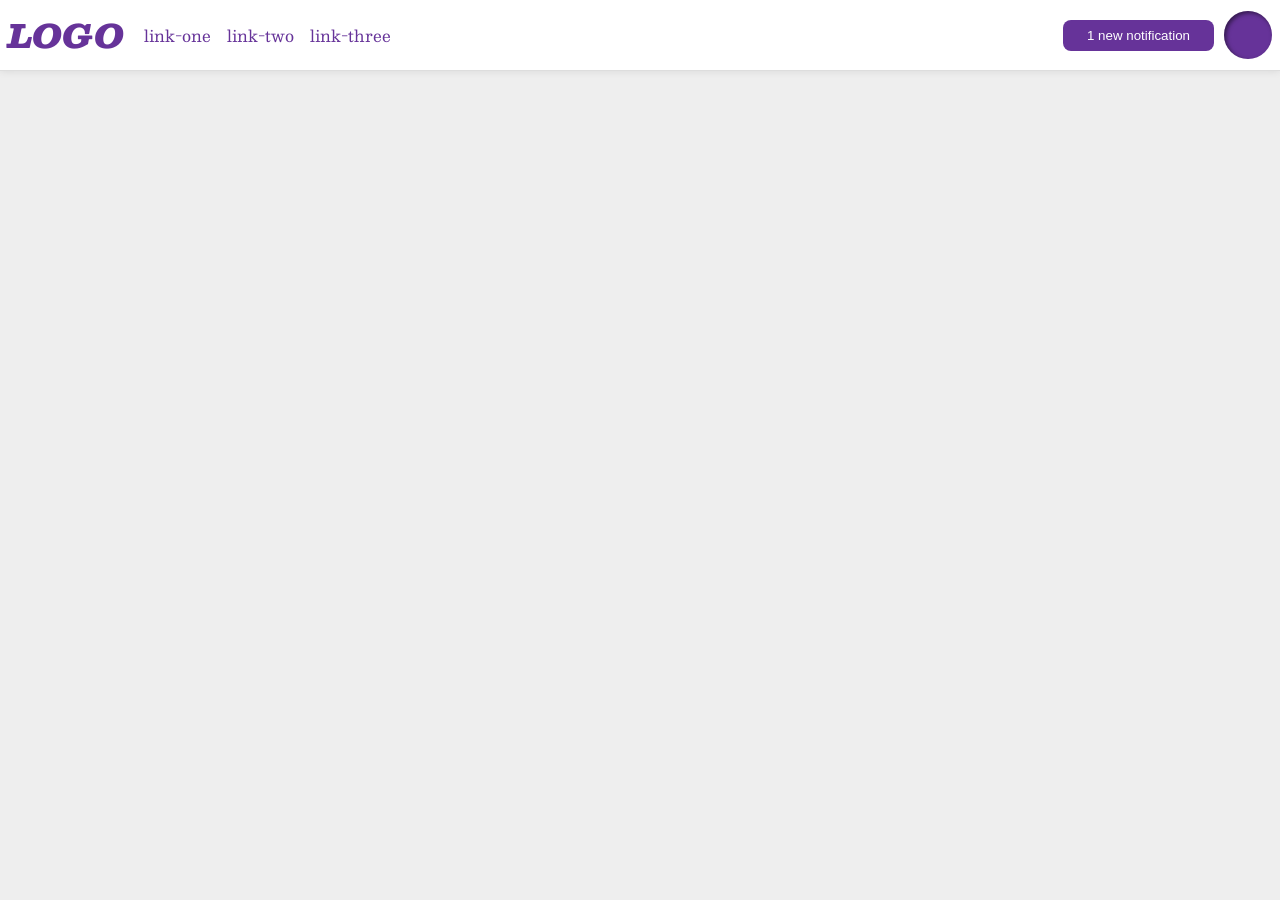
<file: foundations/flex/03-flex-header-2/index.html>
<!DOCTYPE html>
<html lang="en">
  <head>
    <meta charset="UTF-8">
    <meta http-equiv="X-UA-Compatible" content="IE=edge">
    <meta name="viewport" content="width=device-width, initial-scale=1.0">
    <title>Flex Header 2</title>
    <link rel="stylesheet" href="style.css">
  </head>
  <body>
    <div class="header">
      <div class="left">
        <div class="logo">
          LOGO
        </div>
        
        <ul class="links">
          <li><a href="https://google.com">link-one</a></li>
          <li><a href="https://google.com">link-two</a></li>
          <li><a href="https://google.com">link-three</a></li>
        </ul>
      </div>

      <div class="right">
        <button class="notifications">
          1 new notification
        </button>
      <div class="profile-image"></div>
      </div>
    </div>
  </body>
</html>
</file>
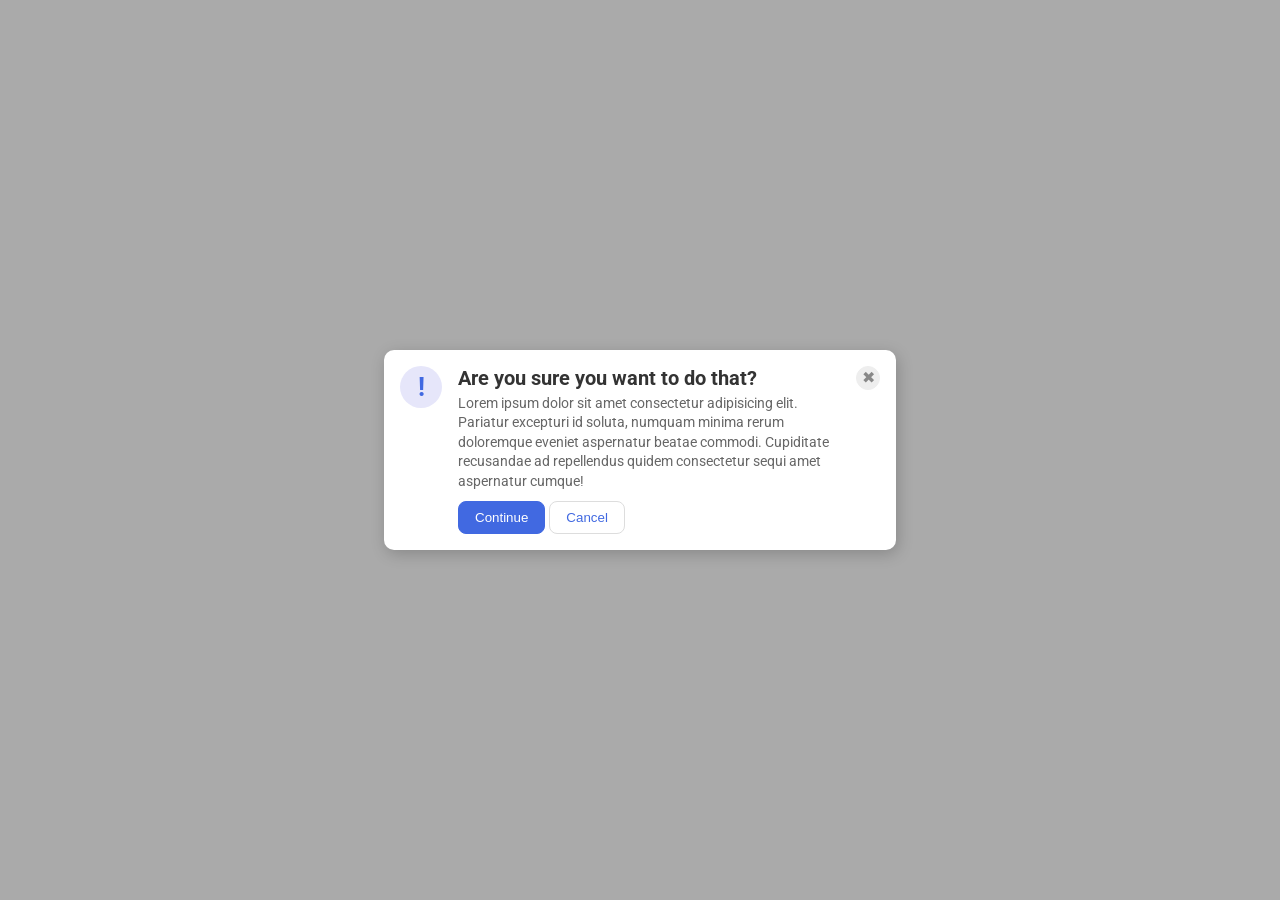
<file: foundations/flex/05-flex-modal/index.html>
<!DOCTYPE html>
<html lang="en">
  <head>
    <meta charset="UTF-8">
    <meta http-equiv="X-UA-Compatible" content="IE=edge">
    <meta name="viewport" content="width=device-width, initial-scale=1.0">
    <link rel="stylesheet" href="style.css">
    <title>Modal</title>
  </head>
  <body>
    <div class="modal">
      <div class="icon">!</div>
      <div class="headertextbuttons">
        <div class="header">Are you sure you want to do that?</div>
          <div class="text">Lorem ipsum dolor sit amet consectetur adipisicing elit. Pariatur excepturi id soluta, numquam minima rerum doloremque eveniet aspernatur beatae commodi. Cupiditate recusandae ad repellendus quidem consectetur sequi amet aspernatur cumque!</div>
          <div class="buttons">
            <button class="continue">Continue</button>
            <button class="cancel">Cancel</button>
          </div>
      </div>
      <button class="close-button">✖</button>
    </div>
  </body>
</html>
</file>
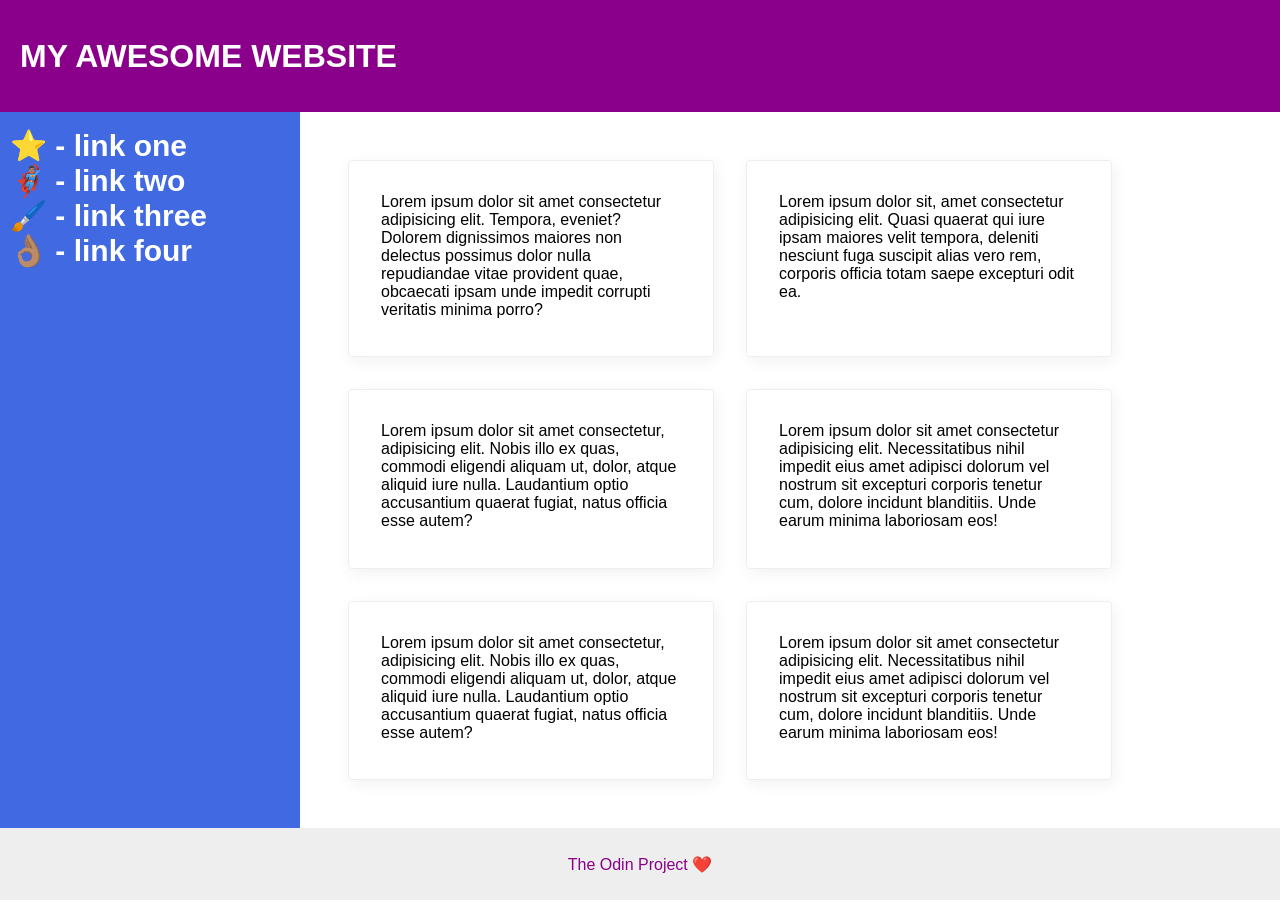
<file: foundations/flex/07-flex-layout-2/index.html>
<!DOCTYPE html>
<html lang="en">
  <head>
    <meta charset="UTF-8">
    <meta http-equiv="X-UA-Compatible" content="IE=edge">
    <meta name="viewport" content="width=device-width, initial-scale=1.0">
    <title>The Holy Grail</title>
    <link rel="stylesheet" href="style.css">
  </head>
  <body>
    <div class="master-container">
      <div class="header">
        MY AWESOME WEBSITE
      </div>

      <div class="content-container">
        
        <div class="sidebar">
          <ul>
            <li><a href="#">⭐ - link one</a></li>
            <li><a href="#">🦸🏽‍♂️ - link two</a></li>
            <li><a href="#">🖌️ - link three</a></li>
            <li><a href="#">👌🏽 - link four</a></li>
          </ul>
        </div>
        
        <div class="card-container">
          <div class="card">Lorem ipsum dolor sit amet consectetur adipisicing elit. Tempora, eveniet? Dolorem dignissimos maiores non delectus possimus dolor nulla repudiandae vitae provident quae, obcaecati ipsam unde impedit corrupti veritatis minima porro?</div>
          <div class="card">Lorem ipsum dolor sit, amet consectetur adipisicing elit. Quasi quaerat qui iure ipsam maiores velit tempora, deleniti nesciunt fuga suscipit alias vero rem, corporis officia totam saepe excepturi odit ea.</div>
          <div class="card">Lorem ipsum dolor sit amet consectetur, adipisicing elit. Nobis illo ex quas, commodi eligendi aliquam ut, dolor, atque aliquid iure nulla. Laudantium optio accusantium quaerat fugiat, natus officia esse autem?</div>
          <div class="card">Lorem ipsum dolor sit amet consectetur adipisicing elit. Necessitatibus nihil impedit eius amet adipisci dolorum vel nostrum sit excepturi corporis tenetur cum, dolore incidunt blanditiis. Unde earum minima laboriosam eos!</div>
          <div class="card">Lorem ipsum dolor sit amet consectetur, adipisicing elit. Nobis illo ex quas, commodi eligendi aliquam ut, dolor, atque aliquid iure nulla. Laudantium optio accusantium quaerat fugiat, natus officia esse autem?</div>
          <div class="card">Lorem ipsum dolor sit amet consectetur adipisicing elit. Necessitatibus nihil impedit eius amet adipisci dolorum vel nostrum sit excepturi corporis tenetur cum, dolore incidunt blanditiis. Unde earum minima laboriosam eos!</div>
        </div>
      </div>

      <div class="footer">
        The Odin Project ❤️
      </div>
    </div>
  </body>
</html>
</file>
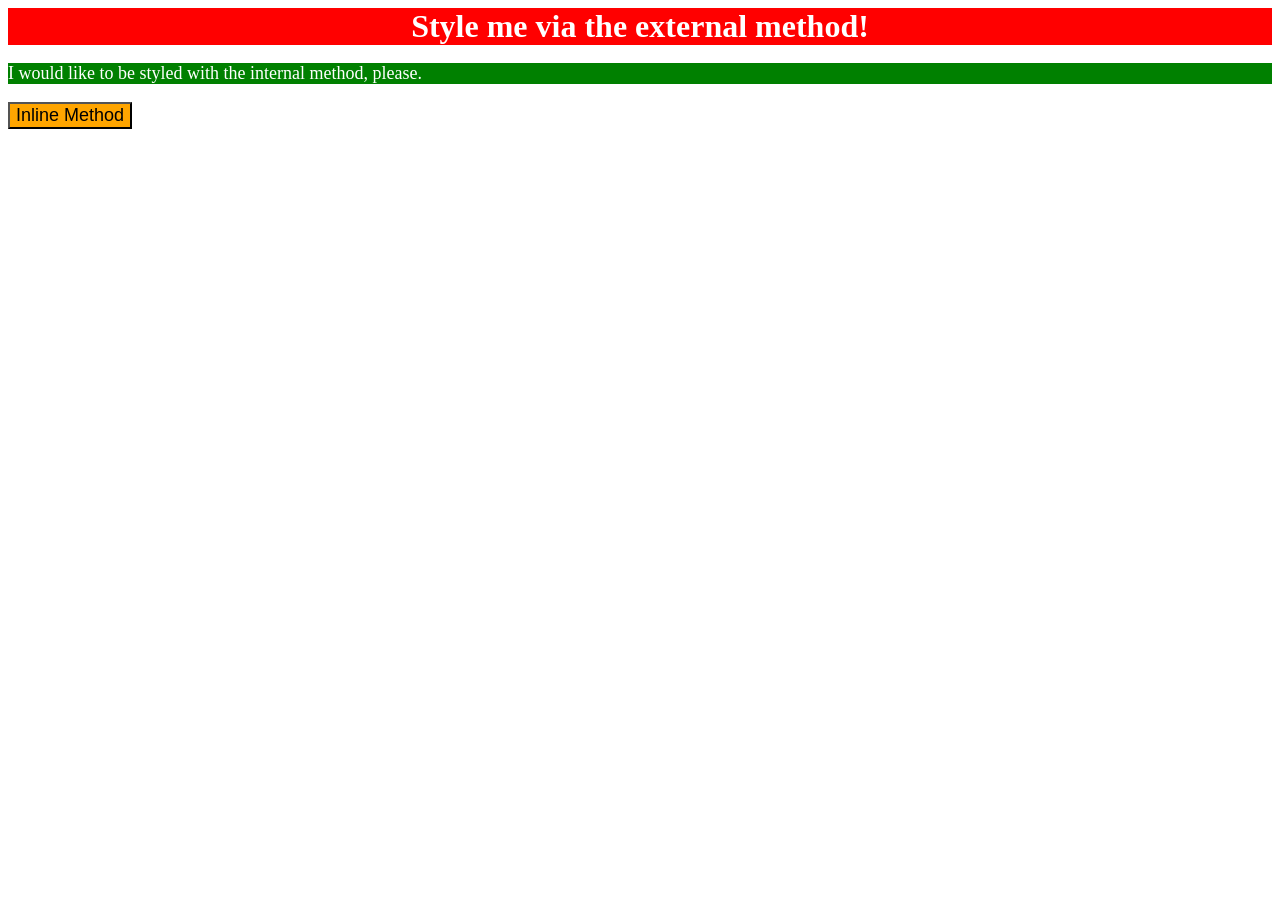
<file: foundations/intro-to-css/01-css-methods/index.html>
<!DOCTYPE html>
<html lang="en">

  <style>
    p{
      background-color:green;
      color:white;
      font-size:18px;
    }
  </style>


  <head>
    <meta charset="UTF-8">
    <meta http-equiv="X-UA-Compatible" content="IE=edge">
    <meta name="viewport" content="width=device-width, initial-scale=1.0">
    <link rel="stylesheet" href="styles.css">
    <title>Methods for Adding CSS</title>
  </head>
  <body>
    <div>Style me via the external method!</div>
    <p>I would like to be styled with the internal method, please.</p>
    <button style="background-color: orange; font-size:18px">Inline Method</button>
  </body>
</html>
</file>
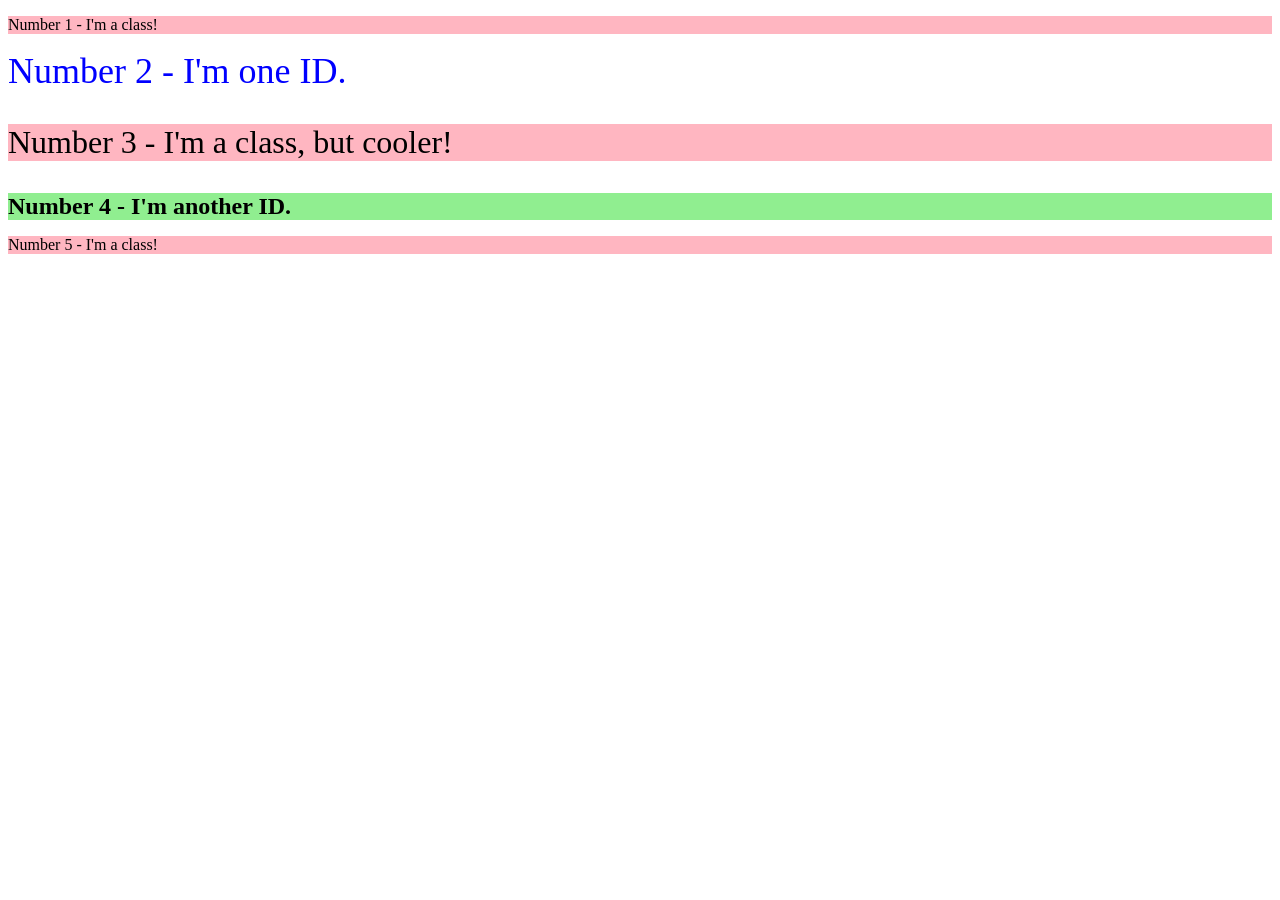
<file: foundations/intro-to-css/02-class-id-selectors/index.html>
<!DOCTYPE html>
<html lang="en">
  <head>
    <meta charset="UTF-8">
    <meta http-equiv="X-UA-Compatible" content="IE=edge">
    <meta name="viewport" content="width=device-width, initial-scale=1.0">
    <title>Class and ID Selectors</title>
    <link rel="stylesheet" href="style.css">
  </head>
  <body>
    <p class="odd">Number 1 - I'm a class!</p>
    <div class="second">Number 2 - I'm one ID.</div>
    <p class="odd third">Number 3 - I'm a class, but cooler!</p>
    <div class="fourth">Number 4 - I'm another ID.</div>
    <p class="odd">Number 5 - I'm a class!</p>
  </body>
</html>
</file>
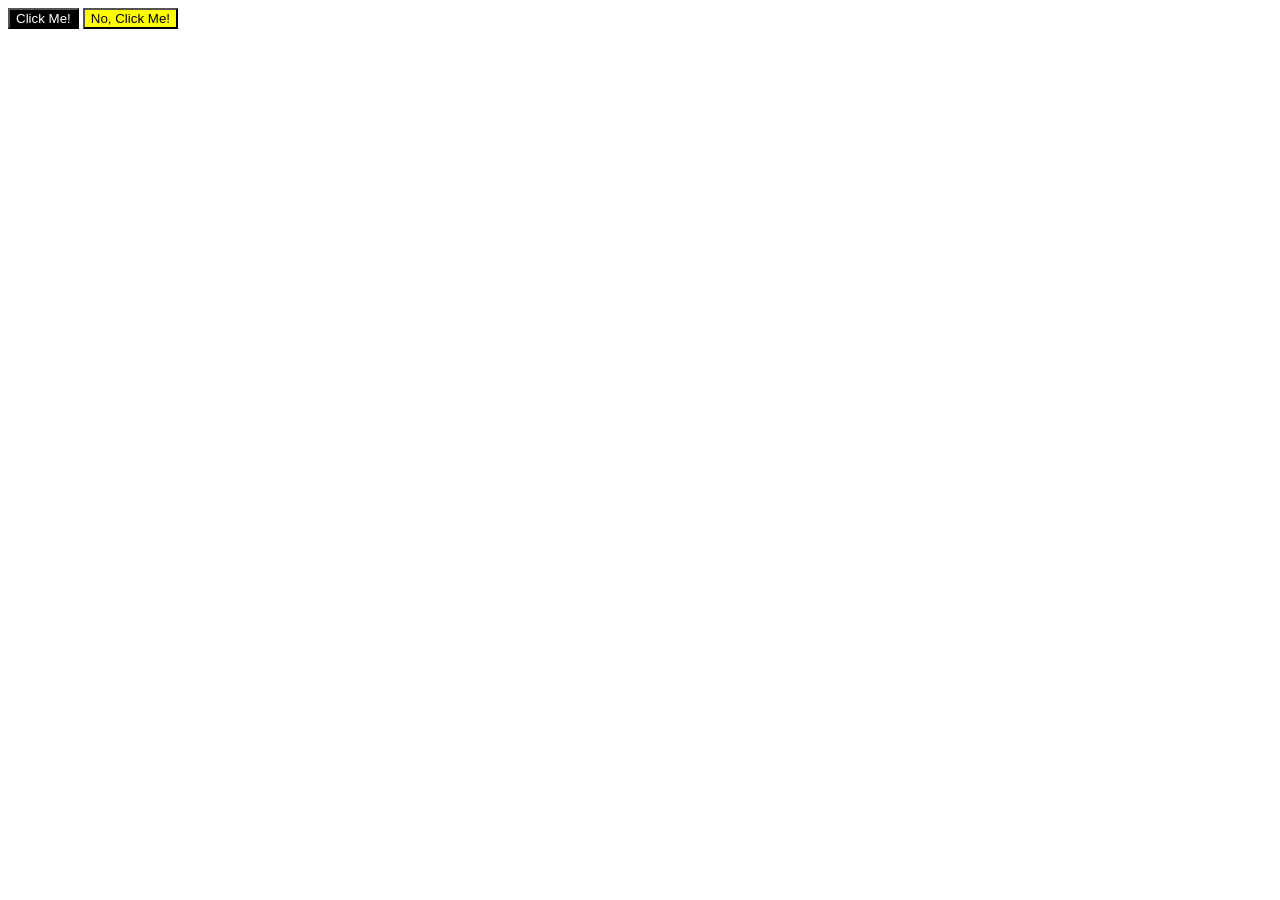
<file: foundations/intro-to-css/03-grouping-selectors/index.html>
<!DOCTYPE html>
<html lang="en">
  <head>
    <meta charset="UTF-8">
    <meta http-equiv="X-UA-Compatible" content="IE=edge">
    <meta name="viewport" content="width=device-width, initial-scale=1.0">
    <title>Grouping Selectors</title>
    <link rel="stylesheet" href="style.css">
  </head>
  <body>
    <button class="button1">Click Me!</button>
    <button class="button2">No, Click Me!</button>
  </body>
</html>
</file>
<file: foundations/flex/03-flex-header-2/style.css>
/* this is some magical font-importing.  
you'll learn about it later. */
@import url('https://fonts.googleapis.com/css2?family=Besley:ital,wght@0,400;1,900&display=swap');

body {
  margin: 0;
  background: #eee;
  font-family: Besley, serif;
}

.header {
  background: white;
  border-bottom: 1px solid #ddd;
  box-shadow: 0 0 8px rgba(0,0,0,.1);
  display:flex;
  justify-content: space-between;
  padding: 8px;
}

.profile-image {
  background: rebeccapurple;
  box-shadow: inset 2px 2px 4px rgba(0,0,0,.5);
  border-radius: 50%;
  width: 48px;
  height: 48px;
  margin-left:10px;
}

.logo {
  color: rebeccapurple;
  font-size: 32px;
  font-weight: 900;
  font-style: italic;
}

button {
  border: none;
  border-radius: 8px;
  background: rebeccapurple;
  color: white;
  padding: 8px 24px;
}

a {
  /* this removes the line under our links */
  text-decoration: none;
  color: rebeccapurple;
}

ul {
  list-style-type: none;
  display: flex;
  margin:0;
  padding:0;
  padding-left:20px;
  gap:16px;
}

.left , .right{
  display: flex;
  align-items: center;
}
</file>
<file: foundations/flex/05-flex-modal/style.css>
@import url('https://fonts.googleapis.com/css2?family=Roboto:wght@400;700&display=swap');

html, body {
  height: 100%;
}

body {
  font-family: Roboto, sans-serif;
  margin: 0;
  background: #aaa;
  color: #333;
  /* I'll give you this one for free lol */
  display: flex;
  align-items: center;
  justify-content: center;
}

.modal {
  background: white;
  width: 480px;
  border-radius: 10px;
  box-shadow: 2px 4px 16px rgba(0,0,0,.2);
  display:flex;
  flex-flow:row;
  padding: 16px;
  gap:16px;
  align-items: flex-start;
}


.headertextbuttons{
  display:flex;
  flex-flow: column;
  flex: 1 1 auto;
}

.header{
  font-weight:bold;
  font-size:20px;
  margin-bottom: 4px;
}

.icon {
  color: royalblue;
  font-size: 26px;
  font-weight: 700;
  background: lavender;
  width: 42px;
  height: 42px;
  border-radius: 50%;
  display: flex;
  align-items: center;
  justify-content: center;
  flex-shrink: 0;
}

.text{
  margin-bottom: 10px;
  color:#666;
  font-size:14px;
  line-height: 1.4;
}

.close-button {
  background: #eee;
  border-radius: 50%;
  color: #888;
  font-weight: 400;
  font-size: 16px;
  height: 24px;
  width: 24px;
  display: flex;
  align-items: center;
  justify-content: center;
  border: 1px solid #eee;
  padding: 0;
  flex-shrink:0;
}

button {
  cursor: pointer;
  padding: 8px 16px;
  border-radius: 8px;
}

button.continue {
  background: royalblue;
  border: 1px solid royalblue;
  color: white;
}

button.cancel {
  background: white;
  border: 1px solid #ddd;
  color: royalblue;
}
</file>
<file: foundations/flex/07-flex-layout-2/style.css>
body {
  font-family: -apple-system, BlinkMacSystemFont, 'Segoe UI', Roboto, Oxygen, Ubuntu, Cantarell, 'Open Sans', 'Helvetica Neue', sans-serif;
  margin: 0;
  min-height: 100vh;
}

.master-container{
  display: flex;
  flex-flow: column;
  min-height: 100vh;
}

.content-container{
  display: flex;
  flex-flow: row;
  flex:1;
}

.card-container{
  padding: 48px;
  display: flex;
  flex-wrap: wrap;
  gap:32px;
}

.header {
  height: 72px;
  background: darkmagenta;
  color: white;
  display: flex;
  align-items: center;
  padding: 20px;
  font-size: 32px;
  font-weight: bold;
}

.footer {
  height: 72px;
  background: #eee;
  color: darkmagenta;
  display:flex;
  justify-content: center;
  align-items: center;
}

.sidebar {
  width: 300px;
  background: royalblue;
  box-sizing: border-box;
  flex-shrink: 0;
}

ul{
  list-style: none;
  margin-left: 10px;
  padding: 0px;

}

a{
    text-decoration: none;
    color: white;
    font-size: 30px;
    font-weight: bold;
    padding:0px;
}

.card {
  border: 1px solid #eee;
  box-shadow: 2px 4px 16px rgba(0,0,0,.06);
  border-radius: 4px;
  padding: 32px;
  width:300px;
}
</file>
<file: foundations/intro-to-css/01-css-methods/styles.css>
div{
    background-color: red;
    color:white;
    font-size:32px;
    text-align:center;
    font-weight:bold;
}
</file>
<file: foundations/intro-to-css/02-class-id-selectors/style.css>
.odd{
    background-color: #FFB6C1;
    font: Verdana, Dejavu Sans, sans-serif;
}

.second{
    color:blue;
    font-size:36px;
}

.third{
    font-size:32px;
}

.fourth{
    font-size: 24px;
    font-weight:bold;
    background-color: lightgreen;
}
</file>
<file: foundations/intro-to-css/03-grouping-selectors/style.css>
.button1{
    background-color:black;
    color:white;
}

.button2{
    background-color:yellow;
}

.button1,.button2{
    font: size 28px;
    font:Helvatica, Times New Roman, sans-serif;
}
</file>
